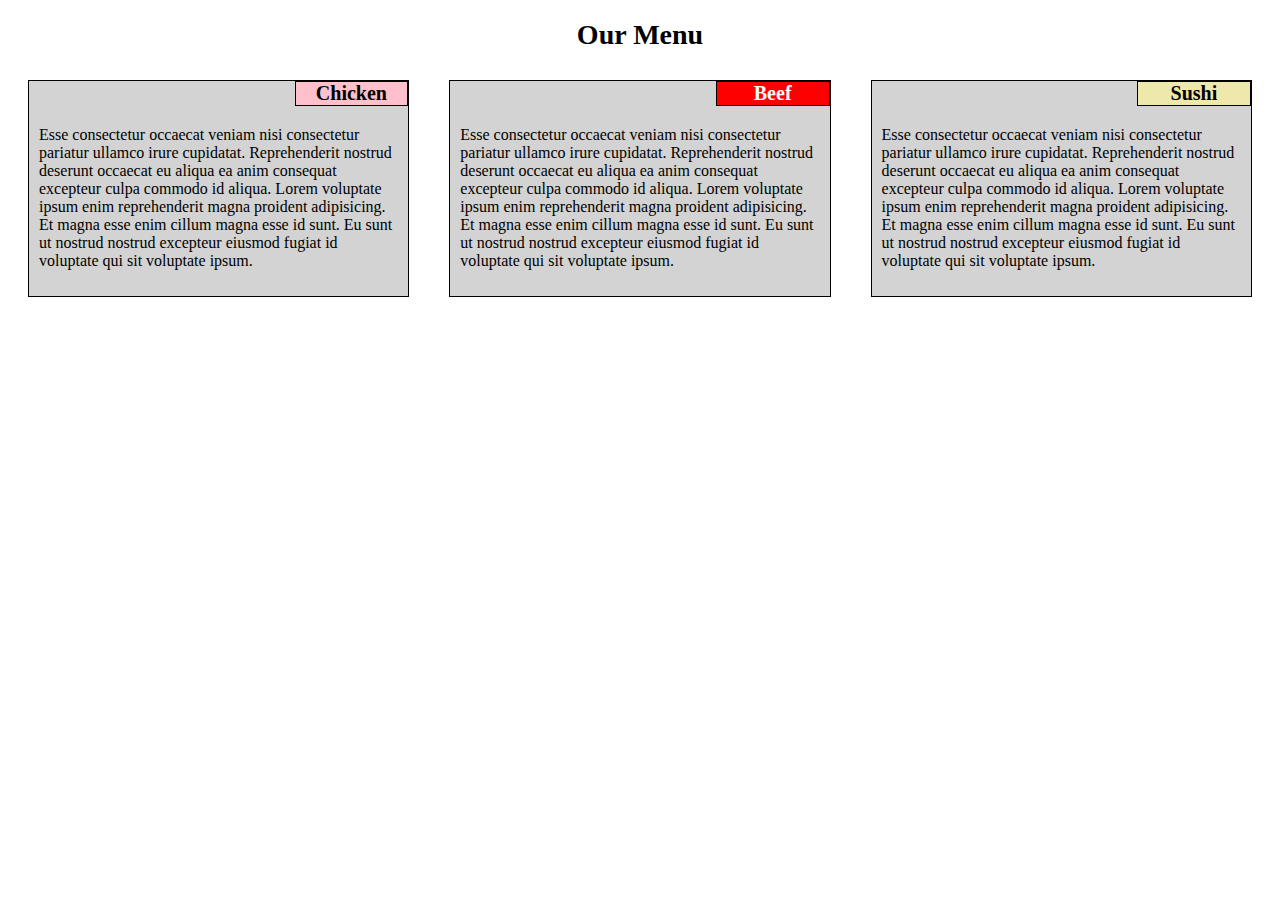
<file: module2-solution/index.html>
<!DOCTYPE html>
<html>
<head>
  <title>Module 2 Assignment</title>
  <meta charset="utf-8">
  <meta name ="viewport" content="width = device-width, initial-scale = 1">
  <link rel="stylesheet" href="styles.css">
</head>

<body>
  <h1>Our Menu</h1>

  <div id="container1" class="container">
  <div id="section1" class="section">
    <p class="section-title">Chicken</p>
    <p class="content">Esse consectetur occaecat veniam nisi consectetur pariatur ullamco irure cupidatat. Reprehenderit nostrud deserunt occaecat eu aliqua ea anim consequat excepteur culpa commodo id aliqua. Lorem voluptate ipsum enim reprehenderit magna proident adipisicing. Et magna esse enim cillum magna esse id sunt. Eu sunt ut nostrud nostrud excepteur eiusmod fugiat id voluptate qui sit voluptate ipsum.</p>
  </div>
</div>

<div id="container2" class="container">
  <div id="section2" class="section">
    <p class="section-title">Beef</p>
    <p class="content">Esse consectetur occaecat veniam nisi consectetur pariatur ullamco irure cupidatat. Reprehenderit nostrud deserunt occaecat eu aliqua ea anim consequat excepteur culpa commodo id aliqua. Lorem voluptate ipsum enim reprehenderit magna proident adipisicing. Et magna esse enim cillum magna esse id sunt. Eu sunt ut nostrud nostrud excepteur eiusmod fugiat id voluptate qui sit voluptate ipsum.</p>
  </div>
</div>

<div id="container3" class="container">
  <div id="section3" class="section">
    <p class="section-title">Sushi</p>
    <p class="content">Esse consectetur occaecat veniam nisi consectetur pariatur ullamco irure cupidatat. Reprehenderit nostrud deserunt occaecat eu aliqua ea anim consequat excepteur culpa commodo id aliqua. Lorem voluptate ipsum enim reprehenderit magna proident adipisicing. Et magna esse enim cillum magna esse id sunt. Eu sunt ut nostrud nostrud excepteur eiusmod fugiat id voluptate qui sit voluptate ipsum.</p>
    </div>
  </div>

</body>
</html>
</file>
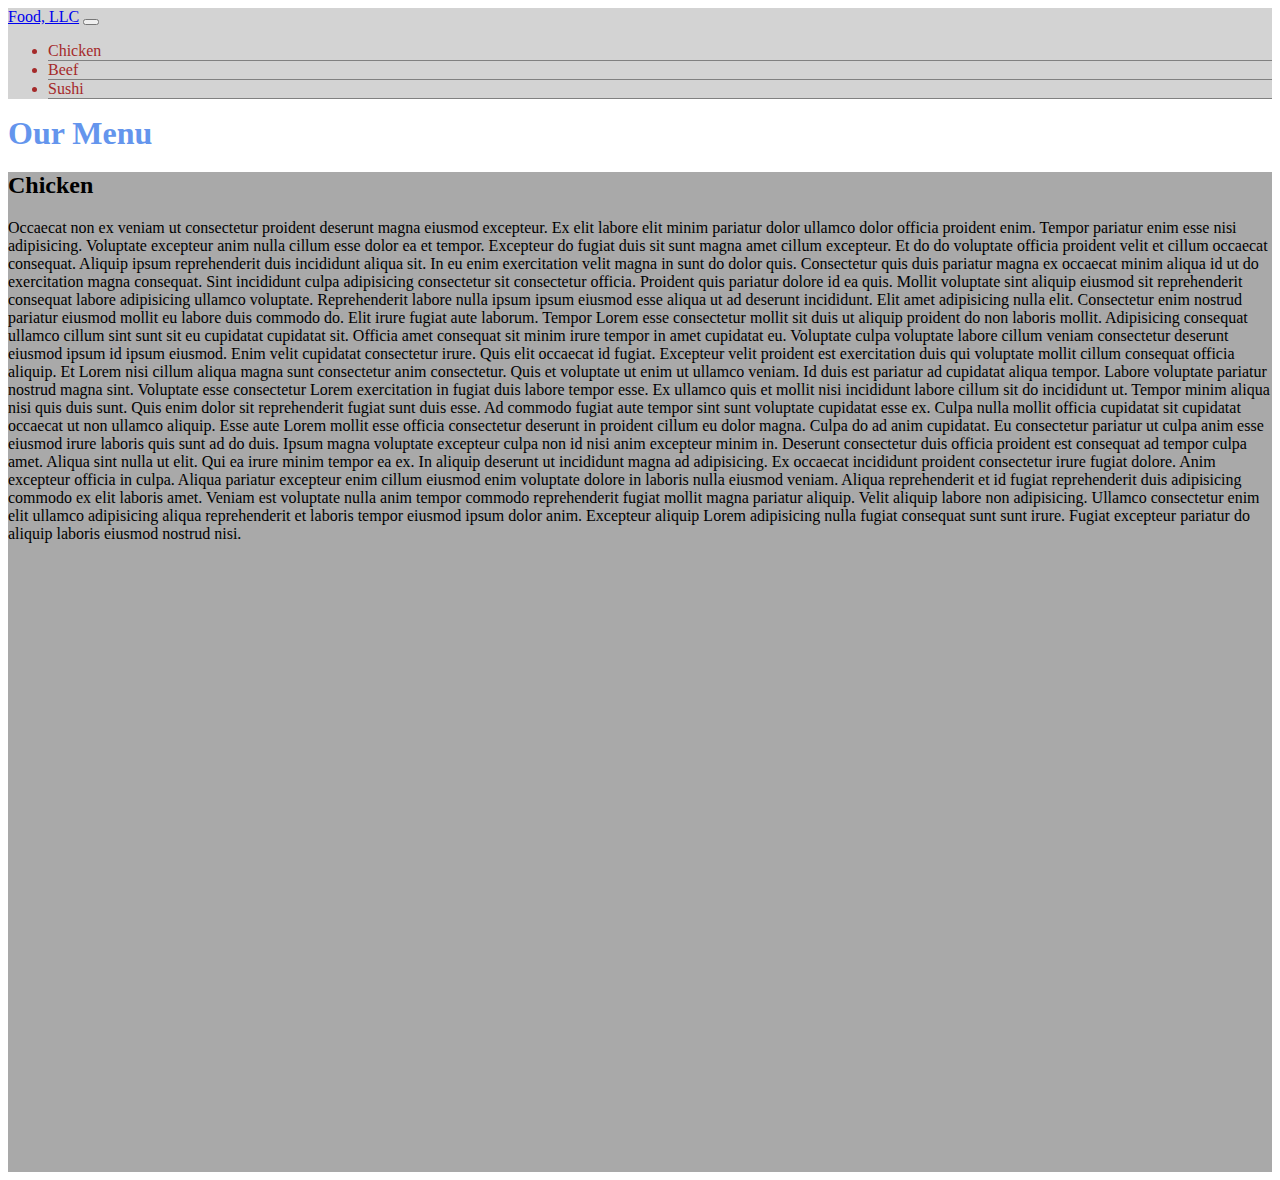
<file: module3-solution/index.html>
<!doctype html>
<html lang="en">
  <head>
    <meta charset="utf-8">
    <meta http-equiv="X-UA-Compatible" content="IE=edge">
    <meta name="viewport" content="width=device-width, initial-scale=1">

    <!-- HTML5 shim and Respond.js for IE8 support of HTML5 elements and media queries -->
    <!-- WARNING: Respond.js doesn't work if you view the page via file:// -->
    <!--[if lt IE 9]>
      <script src="https://oss.maxcdn.com/html5shiv/3.7.2/html5shiv.min.js"></script>
      <script src="https://oss.maxcdn.com/respond/1.4.2/respond.min.js"></script>
    <![endif]-->

    <title>Module 3 Assignment</title>
    <link rel="stylesheet" href="https://cdn.jsdelivr.net/npm/bootstrap@4.5.3/dist/css/bootstrap.min.css" integrity="sha384-TX8t27EcRE3e/ihU7zmQxVncDAy5uIKz4rEkgIXeMed4M0jlfIDPvg6uqKI2xXr2" crossorigin="anonymous">
    <link rel="stylesheet" href="styles.css">
  </head>
<body>

  <nav class="navbar navbar-expand-sm navbar-light bg-light">
    <div class="container-fluid">
      <a class="navbar-brand" href="#">Food, LLC</a>
      <button class="navbar-toggler" type="button" data-toggle="collapse" data-target="#navbarSupportedContent" aria-controls="navbarSupportedContent" aria-expanded="false" aria-label="Toggle navigation">
        <span class="navbar-toggler-icon"></span>
      </button>
      <div class="collapse navbar-collapse" id="navbarSupportedContent">
        <!--use classes .d-block and .d-sm-none to make list visible on xs only-->
        <ul class="navbar-nav d-block d-sm-none">
          <li class="nav-item text-center">Chicken</li>
          <li class="nav-item text-center">Beef</li>
          <li class="nav-item text-center">Sushi</li>
      </div>
    </div>
  </nav>

  <h1 id="page-header" class="text-center">Our Menu</h1>

  <div class="container" id="content">
    <div class="row">
      <div class="col-12">
        <h2 class="text-center">Chicken</h2>
      </div>
    </div>

    <div class="row">
      <div class="col-12">
        Occaecat non ex veniam ut consectetur proident deserunt magna eiusmod excepteur. Ex elit labore elit minim pariatur dolor ullamco dolor officia proident enim. Tempor pariatur enim esse nisi adipisicing. Voluptate excepteur anim nulla cillum esse dolor ea et tempor. Excepteur do fugiat duis sit sunt magna amet cillum excepteur. Et do do voluptate officia proident velit et cillum occaecat consequat.

        Aliquip ipsum reprehenderit duis incididunt aliqua sit. In eu enim exercitation velit magna in sunt do dolor quis. Consectetur quis duis pariatur magna ex occaecat minim aliqua id ut do exercitation magna consequat.
    
        Sint incididunt culpa adipisicing consectetur sit consectetur officia. Proident quis pariatur dolore id ea quis. Mollit voluptate sint aliquip eiusmod sit reprehenderit consequat labore adipisicing ullamco voluptate.
    
        Reprehenderit labore nulla ipsum ipsum eiusmod esse aliqua ut ad deserunt incididunt. Elit amet adipisicing nulla elit. Consectetur enim nostrud pariatur eiusmod mollit eu labore duis commodo do.
    
        Elit irure fugiat aute laborum. Tempor Lorem esse consectetur mollit sit duis ut aliquip proident do non laboris mollit. Adipisicing consequat ullamco cillum sint sunt sit eu cupidatat cupidatat sit.
    
        Officia amet consequat sit minim irure tempor in amet cupidatat eu. Voluptate culpa voluptate labore cillum veniam consectetur deserunt eiusmod ipsum id ipsum eiusmod. Enim velit cupidatat consectetur irure. Quis elit occaecat id fugiat.
    
        Excepteur velit proident est exercitation duis qui voluptate mollit cillum consequat officia aliquip. Et Lorem nisi cillum aliqua magna sunt consectetur anim consectetur. Quis et voluptate ut enim ut ullamco veniam. Id duis est pariatur ad cupidatat aliqua tempor. Labore voluptate pariatur nostrud magna sint.
    
        Voluptate esse consectetur Lorem exercitation in fugiat duis labore tempor esse. Ex ullamco quis et mollit nisi incididunt labore cillum sit do incididunt ut. Tempor minim aliqua nisi quis duis sunt.
    
        Quis enim dolor sit reprehenderit fugiat sunt duis esse. Ad commodo fugiat aute tempor sint sunt voluptate cupidatat esse ex. Culpa nulla mollit officia cupidatat sit cupidatat occaecat ut non ullamco aliquip.
    
        Esse aute Lorem mollit esse officia consectetur deserunt in proident cillum eu dolor magna. Culpa do ad anim cupidatat. Eu consectetur pariatur ut culpa anim esse eiusmod irure laboris quis sunt ad do duis.
    
        Ipsum magna voluptate excepteur culpa non id nisi anim excepteur minim in. Deserunt consectetur duis officia proident est consequat ad tempor culpa amet. Aliqua sint nulla ut elit. Qui ea irure minim tempor ea ex. In aliquip deserunt ut incididunt magna ad adipisicing. Ex occaecat incididunt proident consectetur irure fugiat dolore. Anim excepteur officia in culpa.
    
        Aliqua pariatur excepteur enim cillum eiusmod enim voluptate dolore in laboris nulla eiusmod veniam. Aliqua reprehenderit et id fugiat reprehenderit duis adipisicing commodo ex elit laboris amet. Veniam est voluptate nulla anim tempor commodo reprehenderit fugiat mollit magna pariatur aliquip.
    
        Velit aliquip labore non adipisicing. Ullamco consectetur enim elit ullamco adipisicing aliqua reprehenderit et laboris tempor eiusmod ipsum dolor anim. Excepteur aliquip Lorem adipisicing nulla fugiat consequat sunt sunt irure. Fugiat excepteur pariatur do aliquip laboris eiusmod nostrud nisi.
      </div>
    </div>
  </div>

  <script src="https://code.jquery.com/jquery-3.5.1.slim.min.js" integrity="sha384-DfXdz2htPH0lsSSs5nCTpuj/zy4C+OGpamoFVy38MVBnE+IbbVYUew+OrCXaRkfj" crossorigin="anonymous"></script>
  <script src="https://cdn.jsdelivr.net/npm/bootstrap@4.5.3/dist/js/bootstrap.bundle.min.js" integrity="sha384-ho+j7jyWK8fNQe+A12Hb8AhRq26LrZ/JpcUGGOn+Y7RsweNrtN/tE3MoK7ZeZDyx" crossorigin="anonymous"></script>
</body>
</html>
</file>
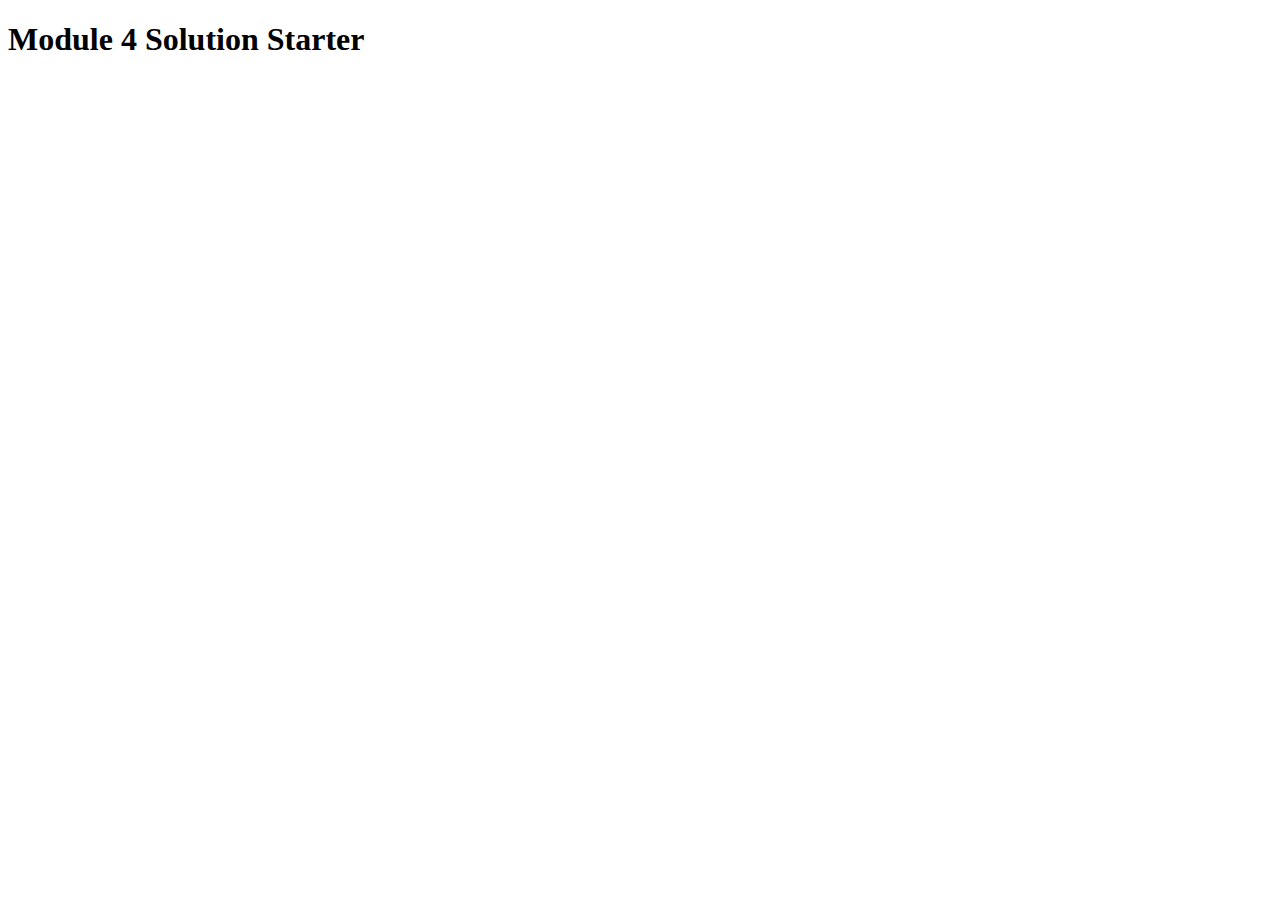
<file: module4-solution/index.html>
<!DOCTYPE html>
<html>
<head>
  <meta charset="utf-8">
  <title>Module 4 Solution Starter</title>
  <script>
    var names = []; // DO NOT REMOVE
  </script>
  <script src="SpeakHello.js"></script>
  <script src="SpeakGoodBye.js"></script>
  <script src="script.js"></script>
</head>
<body>
  <h1>Module 4 Solution Starter</h1>
</body>
</html>
</file>
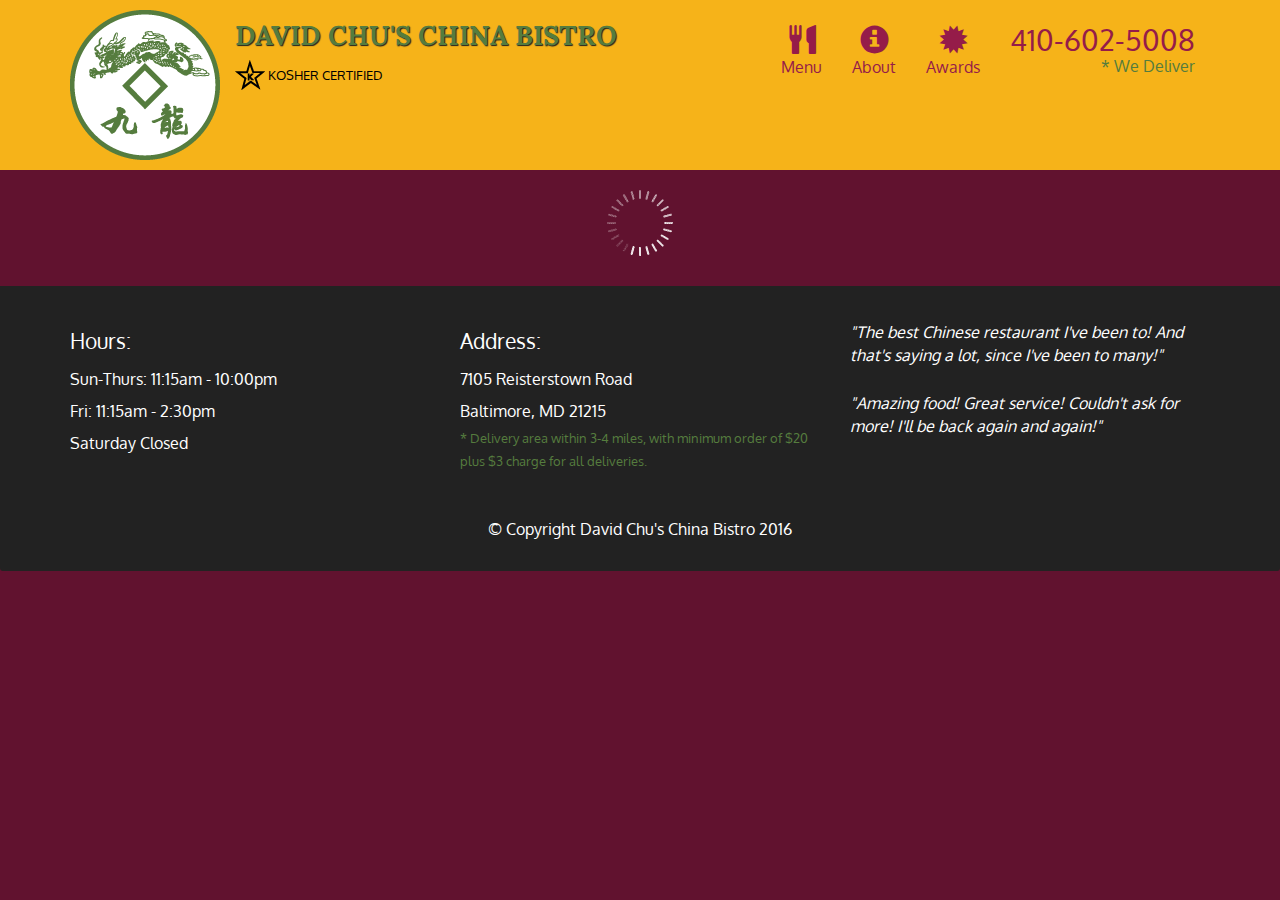
<file: module5-solution/index.html>
<!doctype html>
<html lang="en">
  <head>
    <meta charset="utf-8">
    <meta http-equiv="X-UA-Compatible" content="IE=edge">
    <meta name="viewport" content="width=device-width, initial-scale=1">
    <title>David Chu's China Bistro</title>
    <link rel="stylesheet" href="css/bootstrap.min.css">
    <link rel="stylesheet" href="css/styles.css">
    <link href='https://fonts.googleapis.com/css?family=Oxygen:400,300,700' rel='stylesheet' type='text/css'>
    <link href='https://fonts.googleapis.com/css?family=Lora' rel='stylesheet' type='text/css'>
  </head>
<body>
  <header>
    <nav id="header-nav" class="navbar navbar-default">
      <div class="container">
        <div class="navbar-header">
          <a href="index.html" class="pull-left visible-md visible-lg">
            <div id="logo-img" alt="Logo image"></div>
          </a>

          <div class="navbar-brand">
            <a href="index.html"><h1>David Chu's China Bistro</h1></a>
            <p>
              <img src="images/star-k-logo.png" alt="Kosher certification">
              <span>Kosher Certified</span>
            </p>
          </div>

          <button id="navbarToggle" type="button" class="navbar-toggle collapsed" data-toggle="collapse" data-target="#collapsable-nav" aria-expanded="false">
            <span class="sr-only">Toggle navigation</span>
            <span class="icon-bar"></span>
            <span class="icon-bar"></span>
            <span class="icon-bar"></span>
          </button>
        </div>
        
        <div id="collapsable-nav" class="collapse navbar-collapse">
           <ul id="nav-list" class="nav navbar-nav navbar-right">
            <li id="navHomeButton" class="visible-xs active">
              <a href="index.html">
                <span class="glyphicon glyphicon-home"></span> Home</a>
            </li>
            <li id="navMenuButton">
              <a href="#" onclick="$dc.loadMenuCategories();">
                <span class="glyphicon glyphicon-cutlery"></span><br class="hidden-xs"> Menu</a>
            </li>
            <li>
              <a href="#">
                <span class="glyphicon glyphicon-info-sign"></span><br class="hidden-xs"> About</a>
            </li>
            <li>
              <a href="#">
                <span class="glyphicon glyphicon-certificate"></span><br class="hidden-xs"> Awards</a>
            </li>
            <li id="phone" class="hidden-xs">
              <a href="tel:410-602-5008">
                <span>410-602-5008</span></a><div>* We Deliver</div>
            </li>
          </ul><!-- #nav-list -->
        </div><!-- .collapse .navbar-collapse -->
      </div><!-- .container -->
    </nav><!-- #header-nav -->
  </header>

  <div id="call-btn" class="visible-xs">
    <a class="btn" href="tel:410-602-5008">
    <span class="glyphicon glyphicon-earphone"></span>
    410-602-5008
    </a>
  </div>
  <div id="xs-deliver" class="text-center visible-xs">* We Deliver</div>

  <div id="main-content" class="container"></div>

  <footer class="panel-footer">
    <div class="container">
      <div class="row">
        <section id="hours" class="col-sm-4">
          <span>Hours:</span><br>
          Sun-Thurs: 11:15am - 10:00pm<br>
          Fri: 11:15am - 2:30pm<br>
          Saturday Closed
          <hr class="visible-xs">
        </section>
        <section id="address" class="col-sm-4">
          <span>Address:</span><br>
          7105 Reisterstown Road<br>
          Baltimore, MD 21215
          <p>* Delivery area within 3-4 miles, with minimum order of $20 plus $3 charge for all deliveries.</p>
          <hr class="visible-xs">
        </section>
        <section id="testimonials" class="col-sm-4">
          <p>"The best Chinese restaurant I've been to! And that's saying a lot, since I've been to many!"</p>
          <p>"Amazing food! Great service! Couldn't ask for more! I'll be back again and again!"</p>
        </section>
      </div>
      <div class="text-center">&copy; Copyright David Chu's China Bistro 2016</div>
    </div>
  </footer>

  <!-- jQuery (Bootstrap JS plugins depend on it) -->
  <script src="js/jquery-2.1.4.min.js"></script>
  <script src="js/bootstrap.min.js"></script>
  <script src="js/ajax-utils.js"></script>
  <script src="js/script.js"></script>
</body>
</html>
</file>
<file: module2-solution/styles.css>
* {
  box-sizing: border-box;
}

h1 {
  text-align: center;
  font-size: 1.75em;
}

.section {
  border: 1px solid black;
  background-color: lightgray;
}

.container {
  padding: 10px 20px;
}

.section-title {
  border: 1px solid black;
  width: 30%;
  float: right;
  margin-top: 0px;
  margin-right: 0px;
  margin-bottom: 10px;
  text-align: center;
  font-size: 1.25em;
}

.content {
  clear: right;
  padding: 10px;
}

#section1 > p:nth-child(1) {
  background-color: pink;
  font-weight: bold;
}

#section2 > p:nth-child(1) {
  background-color: red;
  color: white;
  font-weight: bold;
}

#section3 > p:nth-child(1) {
  background-color: palegoldenrod;
  font-weight: bold;
}

@media (min-width: 992px) {
  .container {
    width: 33.33%;
    float: left;
  }
}

@media (min-width: 768px) and (max-width: 991px) {
  #container1, #container2  {
    width: 50%;
    float: left;
  }

  #container3  {
    clear: both;
  }
}
</file>
<file: module3-solution/styles.css>
.navbar {
  background-color: lightgrey;
}

.navbar-brand a {
  text-decoration: none;
}

.nav-item {
  border-bottom: 1px solid grey;
  color: brown;
}

#content {
  height: 1000px;
  background-color: darkgrey;
}

#page-header {
  margin-top: 10px;
  margin-bottom: 10px;
  color: cornflowerblue;
}

@media (max-width: 576px) {
  #content {
    width: 90%;
    margin-left: auto;
    margin-right: auto;
  }
}
</file>
<file: module5-solution/css/styles.css>
body {
  font-size: 16px;
  color: #fff;
  background-color: #61122f;
  font-family: 'Oxygen', sans-serif;
}

/** HEADER **/
#header-nav {
  background-color: #f6b319;
  border-radius: 0;
  border: 0;
}

#logo-img {
  background: url('../images/restaurant-logo_large.png') no-repeat;
  width: 150px;
  height: 150px;
  margin: 10px 15px 10px 0;
}

.navbar-brand {
  padding-top: 25px;
}
.navbar-brand h1 { /* Restaurant name */
  font-family: 'Lora', serif;
  color: #557c3e;
  font-size: 1.5em;
  text-transform: uppercase;
  font-weight: bold;
  text-shadow: 1px 1px 1px #222;
  margin-top: 0;
  margin-bottom: 0;
  line-height: .75;
}
.navbar-brand a:hover, .navbar-brand a:focus {
  text-decoration: none;
}
.navbar-brand p { /* Kosher cert */
  color: #000;
  text-transform: uppercase;
  font-size: .7em;
  margin-top: 15px;
}
.navbar-brand p span { /* Star-K */
  vertical-align: middle;
}

#nav-list {
  margin-top: 10px;
}
#nav-list a {
  color: #951C49;
  text-align: center;
}
#nav-list a:hover {
  background: #E7E7E7;
}
#nav-list a span {
  font-size: 1.8em;
}

#phone {
  margin-top: 5px;
}
#phone a { /* Phone number */
  text-align: right;
  padding-bottom: 0;
}
#phone div { /* We Deliver */
  color: #557c3e;
  text-align: right;
  padding-right: 15px;
}

.navbar-header button.navbar-toggle, .navbar-header .icon-bar {
  border: 1px solid #61122f;
}
.navbar-header button.navbar-toggle {
  clear: both;
  margin-top: -30px;
}
/* END HEADER */

/* FOOTER */
.panel-footer {
  margin-top: 30px;
  padding-top: 35px;
  padding-bottom: 30px;
  background-color: #222;
  border-top: 0;
}
.panel-footer div.row {
  margin-bottom: 35px;
}
#hours, #address {
  line-height: 2;
}
#hours > span, #address > span {
  font-size: 1.3em;
}
#address p {
  color: #557c3e;
  font-size: .8em;
  line-height: 1.8;
}
#testimonials {
  font-style: italic;
}
#testimonials p:nth-child(2) {
  margin-top: 25px;
}
/* END FOOTER */



/* HOME PAGE */
.container .jumbotron {
  box-shadow: 0 0 50px #3F0C1F;
  border: 2px solid #3F0C1F;
}

#menu-tile, #specials-tile, #map-tile {
  height: 250px;
  width: 100%;
  margin-bottom: 15px;
  position: relative;
  border: 2px solid #3F0C1F;
  overflow: hidden;
}
#menu-tile:hover, #specials-tile:hover, #map-tile:hover {
  box-shadow: 0 1px 5px 1px #cccccc;
}
#menu-tile {
  background: url('../images/menu-tile.jpg') no-repeat;
  background-position: center;
}
#specials-tile {
  background: url('../images/specials-tile.jpg') no-repeat;
  background-position: center;
}
#menu-tile span, #specials-tile span, #map-tile span {
  position: absolute;
  bottom: 0;
  right: 0;
  width: 100%;
  text-align: center;
  font-size: 1.6em;
  text-transform: uppercase;
  background-color: #000;
  color: #fff;
  opacity: .8;
}
/* END HOME PAGE */

/* MENU CATEGORIES PAGE */
.category-tile { 
  position: relative;
  border: 2px solid #3F0C1F;
  overflow: hidden;
  width: 200px;
  height: 200px;
  margin: 0 auto 15px;
}
.category-tile span {
  position: absolute;
  bottom: 0;
  right: 0;
  width: 100%;
  text-align: center;
  font-size: 1.2em;
  text-transform: uppercase;
  background-color: #000;
  color: #fff;
  opacity: .8;
}
.category-tile:hover {
  box-shadow: 0 1px 5px 1px #cccccc;
}

#menu-categories-title + div {
  margin-bottom: 50px;
}
/* END MENU CATEGORIES PAGE */

/* SINGLE CATEGORY PAGE */
.menu-item-tile {
  margin-bottom: 25px;
}
.menu-item-tile hr {
  width: 80%;
}
.menu-item-tile .menu-item-price {
  font-size: 1.1em;
  text-align: right;
  margin-top: -15px;
  margin-right: -15px;
}
.menu-item-tile .menu-item-price span {
  font-size: .6em;
}
.menu-item-photo {
  position: relative;
  border: 2px solid #3F0C1F; 
  overflow: hidden;
  padding: 0;
  margin-right: -15px;
  margin-left: auto;
  margin-bottom: 20px;
  max-width: 250px;
}
.menu-item-photo div {
  position: absolute;
  bottom: 0;
  right: 0;
  width: 80px;
  background-color: #557c3e;
  text-align: center;
}
.menu-item-description {
  padding-right: 30px;
}
h3.menu-item-title {
  margin: 0 0 10px;
}
.menu-item-details {
  font-size: .9em;
  font-style: italic;
}
/* END SINGLE CATEGORY PAGE */


/********** Large devices only **********/
@media (min-width: 1200px) {
  .container .jumbotron {
    background: url('../images/jumbotron_1200.jpg') no-repeat;
    height: 675px;
  }
}

/********** Medium devices only **********/
@media (min-width: 992px) and (max-width: 1199px) {
  /* Header */
  #logo-img {
    background: url('../images/restaurant-logo_medium.png') no-repeat;
    width: 100px;
    height: 100px;
    margin: 5px 5px 5px 0;
  }
  /* End Header */

  /* Home Page */
  .container .jumbotron {
    background: url('../images/jumbotron_992.jpg') no-repeat;
    height: 558px;
  }
  /* End Home Page */
}

/********** Small devices only **********/
@media (min-width: 768px) and (max-width: 991px) {
  /* Home Page */
  .container .jumbotron {
    background: url('../images/jumbotron_768.jpg') no-repeat;
    height: 432px;
  }
  /* End Home Page */
}

/********** Extra small devices only **********/
@media (max-width: 767px) {
  /* Header */
  .navbar-brand {
    padding-top: 10px;
    height: 80px;
  }
  .navbar-brand h1 { /* Restaurant name */
    padding-top: 10px;
    font-size: 5vw; /* 1vw = 1% of viewport width */
  }
  .navbar-brand p { /* Kosher cert */
    font-size: .6em;
    margin-top: 12px;
  }
  .navbar-brand p img { /* Star-K */
    height: 20px;
  }

  #collapsable-nav a { /* Collapsed nav menu text */
    font-size: 1.2em;
  }
  #collapsable-nav a span { /* Collapsed nav menu glyph */
    font-size: 1em;
    margin-right: 5px;
  }

  #call-btn > a {
    font-size: 1.5em;
    display: block;
    margin: 0 20px;
    padding: 10px;
    border: 2px solid #fff;
    background-color: #f6b319;
    color: #951c49;
  }
  #xs-deliver {
    margin-top: 5px;
    font-size: .7em;
    letter-spacing: .1em;
    text-transform: uppercase;
  }
  /* End Header */

  /* Footer */
  .panel-footer section {
    margin-bottom: 30px;
    text-align: center;
  }
  .panel-footer section:nth-child(3) {
    margin-bottom: 0; /* margin already exists on the whole row */
  }
  .panel-footer section hr {
    width: 50%;
  }
  /* End Footer */

  /* Home Page */
  .container .jumbotron {
    margin-top: 30px;
    padding: 0;
  }
  #menu-tile, #specials-tile {
    width: 360px;
    margin: 0 auto 15px;
  }

  .menu-item-photo {
    margin-right: auto;
  }
  .menu-item-tile .menu-item-price {
    text-align: center;
  }
  .menu-item-description {
    text-align: center;;
  }
}


/********** Super extra small devices Only :-) (e.g., iPhone 4) **********/
@media (max-width: 479px) {
  /* Header */
  .navbar-brand h1 { /* Restaurant name */
    padding-top: 5px;
    font-size: 6vw;
  }
  /* End Header */
  
  /* Home page */
  #menu-tile, #specials-tile {
    width: 280px;
    margin: 0 auto 15px;
  }

  .col-xxs-12 {
    position: relative;
    min-height: 1px;
    padding-right: 15px;
    padding-left: 15px;
    float: left;
    width: 100%;
  }
}
</file>
